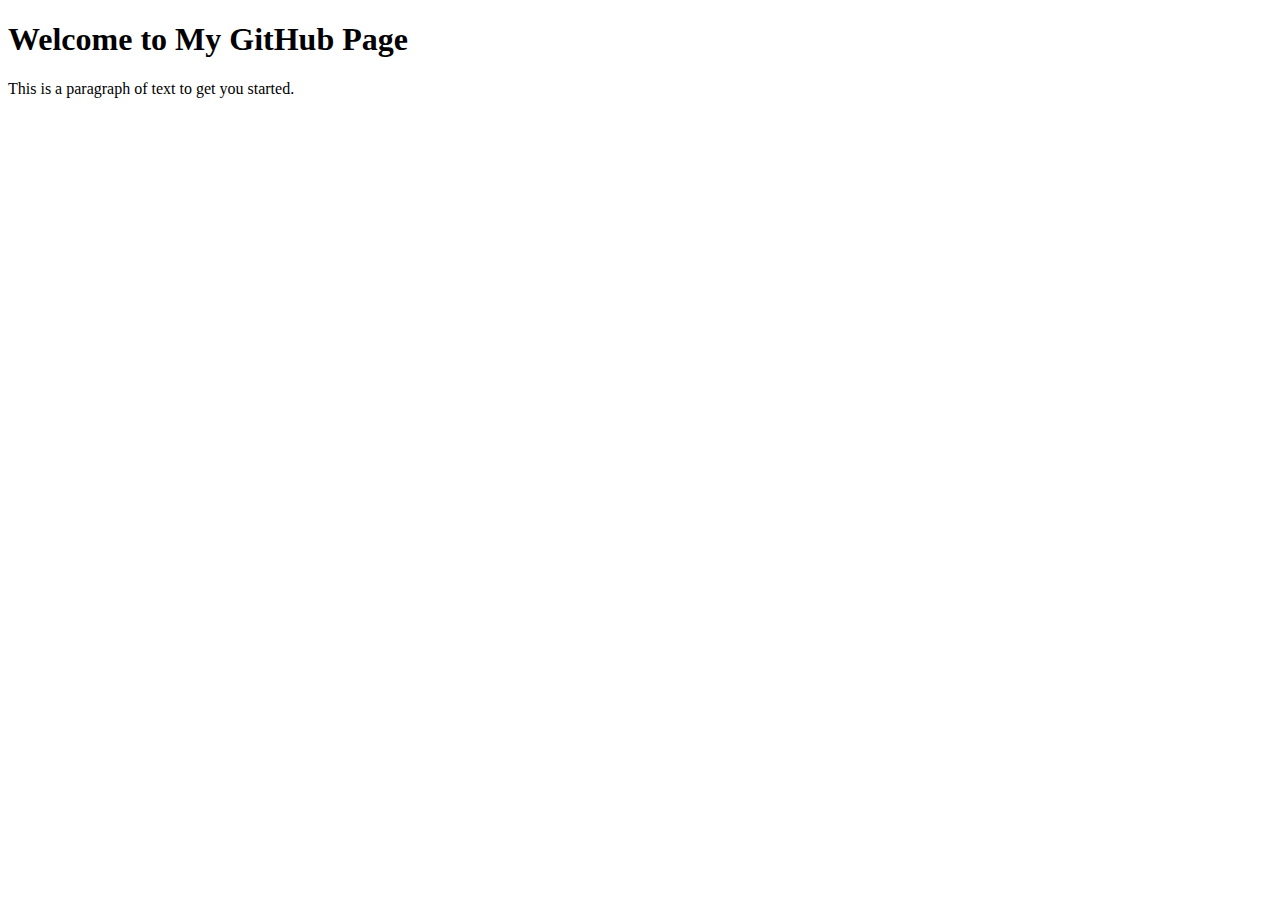
<file: index.html>
<!DOCTYPE html>
<html lang="en">
<head>
    <meta charset="UTF-8">
    <meta name="viewport" content="width=device-width, initial-scale=1.0">
    <title>Your Website Title</title>
</head>
<body>
    <h1>Welcome to My GitHub Page</h1>
    <p>This is a paragraph of text to get you started.</p>
</body>
</html>
</file>
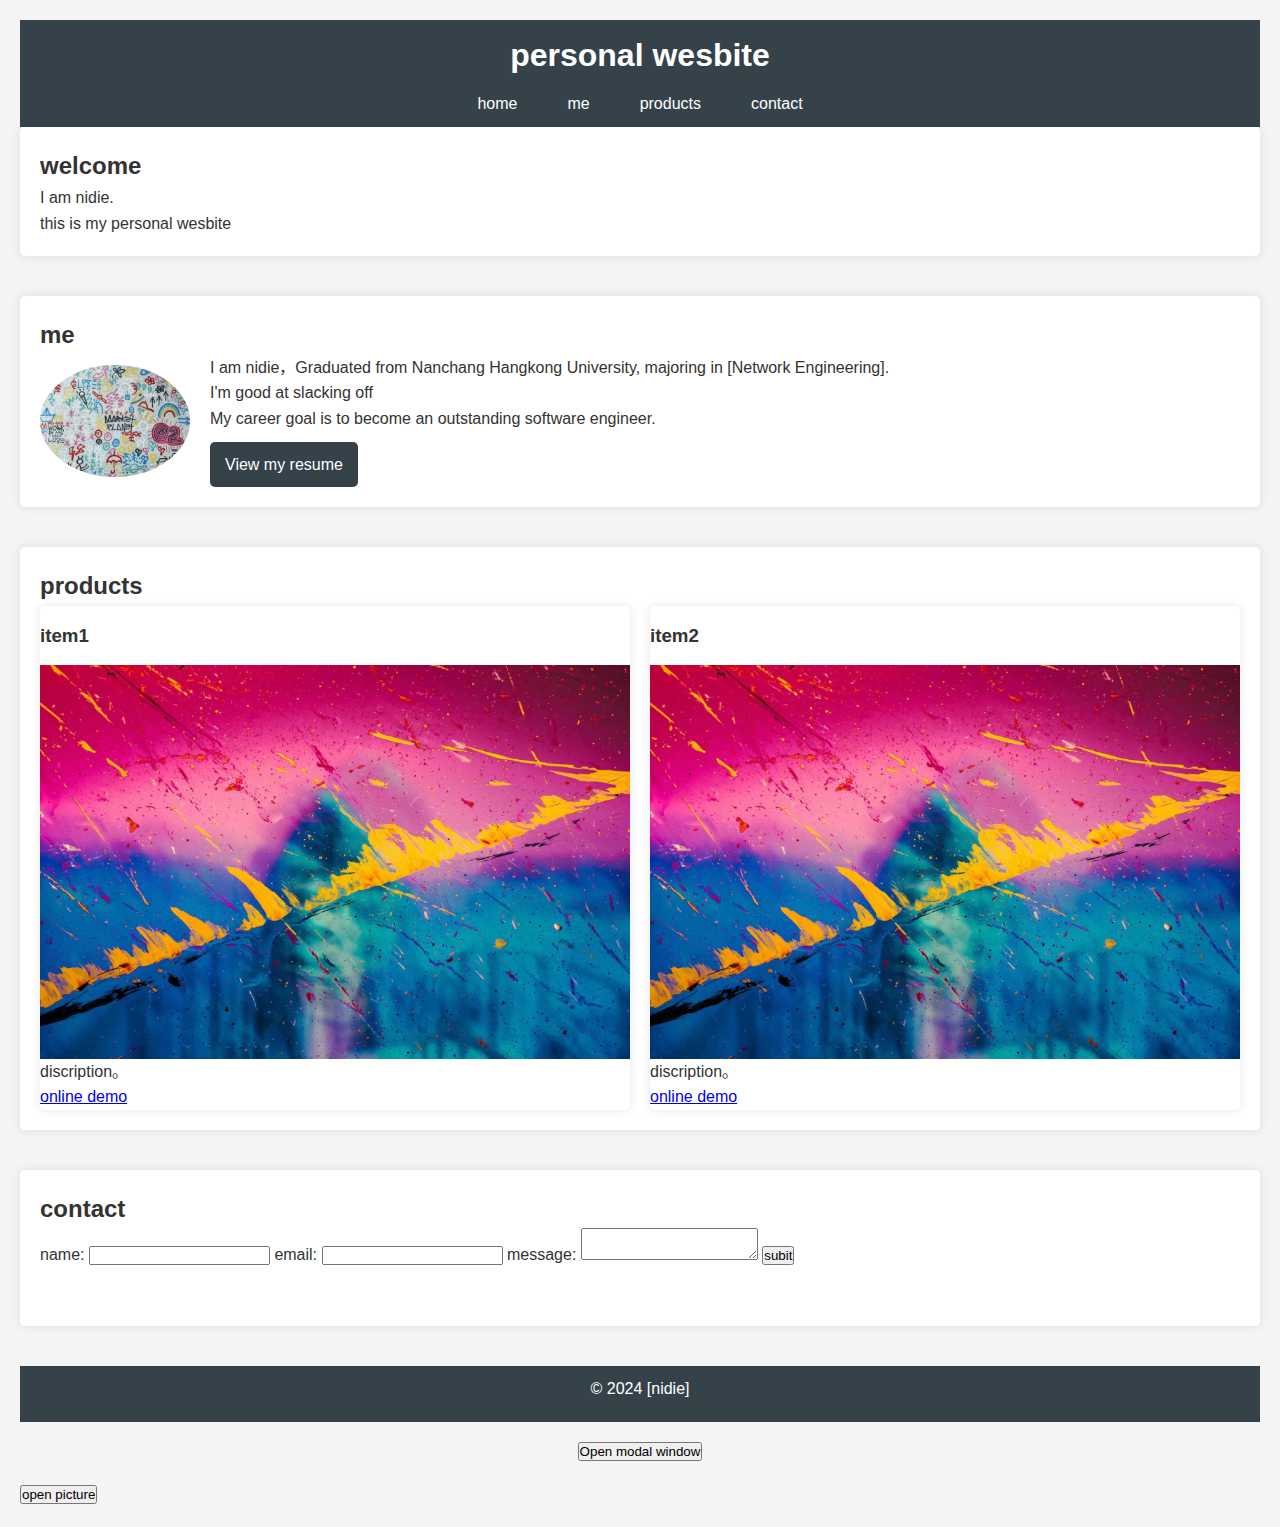
<file: test21.html>
<!DOCTYPE html>
<html lang="zh-CN">
<head>
    <meta charset="UTF-8">
    <meta name="viewport" content="width=device-width, initial-scale=1.0">
    <title>personal wesbite</title>
    <link rel="stylesheet" href="style14.css">
</head>
<body>
    <header>
        <h1>personal wesbite</h1>
        <nav id="navbar">
            <ul>
                <li><a href="#homepage">home</a></li>
                <li><a href="#about">me</a></li>
                <li><a href="#portfolio">products</a></li>
                <li><a href="#contact">contact</a></li>
            </ul>
        </nav>
    </header>

    <section id="homepage">
        <h2>welcome</h2>
        <p>I am nidie.</p>
        <p>this is my personal wesbite</p>
    </section>

    <section id="about">
        <h2>me</h2>
        <div class="about-me">
            <img src="d.jpg" alt="personal picture" class="about-image">
            <div class="about-text">
                <p>I am nidie，Graduated from Nanchang Hangkong University, majoring in [Network Engineering].</p>
                <p>I'm good at slacking off</p>
                <p>My career goal is to become an outstanding software engineer.</p>
                <a href="a.pdf" target="_blank" class="resume-link">View my resume</a>
            </div>
        </div>
    </section>

    <section id="portfolio">
        <h2>products</h2>
        <div class="portfolio-container">
            <div class="portfolio-item">
                <h3>item1</h3>
                <img src="picture1.jpg" alt="picture">
                <p>discription。</p>
                <a href="http://127.0.0.1:5500/game.html" target="_blank">online demo</a>
            </div>
            <div class="portfolio-item">
                <h3>item2</h3>
                <img src="picture1.jpg" alt="picture">
                <p>discription。</p>
                <a href="http://127.0.0.1:5500/part10.html" target="_blank">online demo</a>
            </div>
        </div>
    </section>

    <section id="contact">
        <h2>contact</h2>
        <form id="contactForm">
            <label for="name">name:</label>
            <input type="text" id="name" name="name" required>
            <label for="email">email:</label>
            <input type="email" id="email" name="email" required>
            <label for="message">message:</label>
            <textarea id="message" name="message" required></textarea>
            <button type="submit">subit</button>
        </form>
        <div class="social-links">
            <a href="https://www.linkedin.com/in/yourlinkedinprofile" target="_blank"><i class="fab fa-linkedin"></i></a>
            <a href="https://github.com/yourgithubusername" target="_blank"><i class="fab fa-github"></i></a>
        </div>
    </section>

    <footer>
        <p>© 2024 [nidie]</p>
    </footer>

   <!-- 触发模态窗口的按钮 -->
<button id="myBtn" class="centered-button">Open modal window</button>
<button id="myBtn1">open picture</button>

<!-- 模态窗口 -->
<div id="myModal" class="modal">
    <div class="modal-content">
        <span class="close">&times;</span>
        <img id="modalImage" src="picture.jpg" alt="Image" style="width:100%; height:auto;">
        <h2>Modal window title</h2>
        <p>I'm Diga, give me fifty and take you flying</p>
        <button type="button" onclick="closeModal()">close</button>
    </div>
</div>


    <script src="7.js"></script>
</body>
</html>
</file>
<file: style14.css>
/* 重置样式 */
* {
    margin: 0;
    padding: 0;
    box-sizing: border-box;
}

body {
    font-family: Arial, sans-serif;
    line-height: 1.6;
    color: #333;
    background-color: #f4f4f4;
    padding: 20px;
}

header {
    background: #35424a;
    color: #fff;
    padding: 10px 0;
    text-align: center;
}

header h1 {
    margin-bottom: 10px;
}

#navbar ul {
    list-style: none;
    padding: 0;
    display: flex;
    justify-content: center;
}

#navbar ul li {
    margin: 0 15px;
}

#navbar ul li a {
    color: #fff;
    text-decoration: none;
    padding: 5px 10px;
}

#navbar ul li a:hover,
#navbar ul li a.active {
    background-color: #4a5c74;
    border-radius: 5px;
}

section {
    margin-bottom: 40px;
    padding: 20px;
    background: #fff;
    border-radius: 5px;
    box-shadow: 0 0 10px rgba(0, 0, 0, 0.1);
}

.about-me {
    display: flex;
    align-items: center;
    gap: 20px;
}

.about-image {
    max-width: 150px;
    border-radius: 50%;
}

.about-text a.resume-link {
    display: inline-block;
    background-color: #35424a;
    color: #fff;
    padding: 10px 15px;
    margin-top: 10px;
    text-decoration: none;
    border-radius: 5px;
}

.portfolio-container {
    display: grid;
    grid-template-columns: repeat(auto-fit, minmax(250px, 1fr));
    gap: 20px;
}

.portfolio-item {
    background: #fff;
    border-radius: 5px;
    box-shadow: 0 0 10px rgba(0, 0, 0, 0.1);
    overflow: hidden;
}

.portfolio-item img {
    width: 100%;
    height: auto;
    display: block;
    margin: 0 auto;
}

.portfolio-item h3 {
    margin: 15px 0;
}

.social-links a {
    margin-right: 10px;
    font-size: 24px;
}

footer {
    text-align: center;
    padding: 10px 0;
    background: #35424a;
    color: #fff;
}

footer p {
    margin-bottom: 10px;
}

/* 模态窗口的背景样式 */
.modal {
    display: none;
    position: fixed;
    z-index: 1;
    left: 0;
    top: 0;
    width: 100%;
    height: 100%;
    overflow: auto;
    background-color: rgba(0, 0, 0, 0.5);
}

/* 模态窗口的背景样式 */
.modal {
    display: none;
    position: fixed;
    z-index: 1;
    left: 0;
    top: 0;
    width: 100%;
    height: 100%;
    overflow: auto;
    background-color: rgba(0, 0, 0, 0.4);
    transition: opacity 0.3s ease-in-out;
}

/* 模态窗口内容的样式 */
.modal-content {
    position: absolute;
    top: 50%;
    left: 50%;
    transform: translate(-50%, -50%);
    padding: 20px;
    background-color: white;
    box-shadow: 0 4px 8px rgba(0, 0, 0, 0.2);
    transition: transform 0.3s ease-in-out;
    width: 80%;
    max-width: 600px;
    margin: auto;
}
.modal-content {
    position: absolute;
    top: 50%;
    left: 50%;
    transform: translate(-50%, -50%); /* 居中 */
    background-color: white;
    padding: 20px;
    border-radius: 8px;
    box-shadow: 0 4px 8px rgba(0, 0, 0, 0.3);
    width: 80%; /* 设定宽度为 80% */
    max-width: 600px; /* 最大宽度限制 */
}

/* 关闭按钮的样式 */
.close {
    color: #aaa;
    float: right;
    font-size: 28px;
    font-weight: bold;
}

.close:hover,
.close:focus {
    color: black;
    text-decoration: none;
    cursor: pointer;
}

/* 居中按钮的样式 */
.centered-button {
    display: block;
    margin: 20px auto;
}
#modalImage {
    width: 100%;  /* 宽度为100% */
    height: auto; /* 高度自动，保持图像比例 */
}

/* 响应式设计 */
@media (max-width: 768px) {
    .modal-content {
        width: 90%;
    }
}

/* 响应式设计 */
@media (max-width: 768px) {
    #navbar ul {
        flex-direction: column;
        align-items: center;
    }

    #navbar ul li {
        margin: 10px 0;
    }

    .about-me {
        flex-direction: column;
        align-items: center;
        text-align: center;
    }

    .about-image {
        margin-bottom: 20px;
    }

    .portfolio-container {
        grid-template-columns: 1fr;
    }
}
</file>
